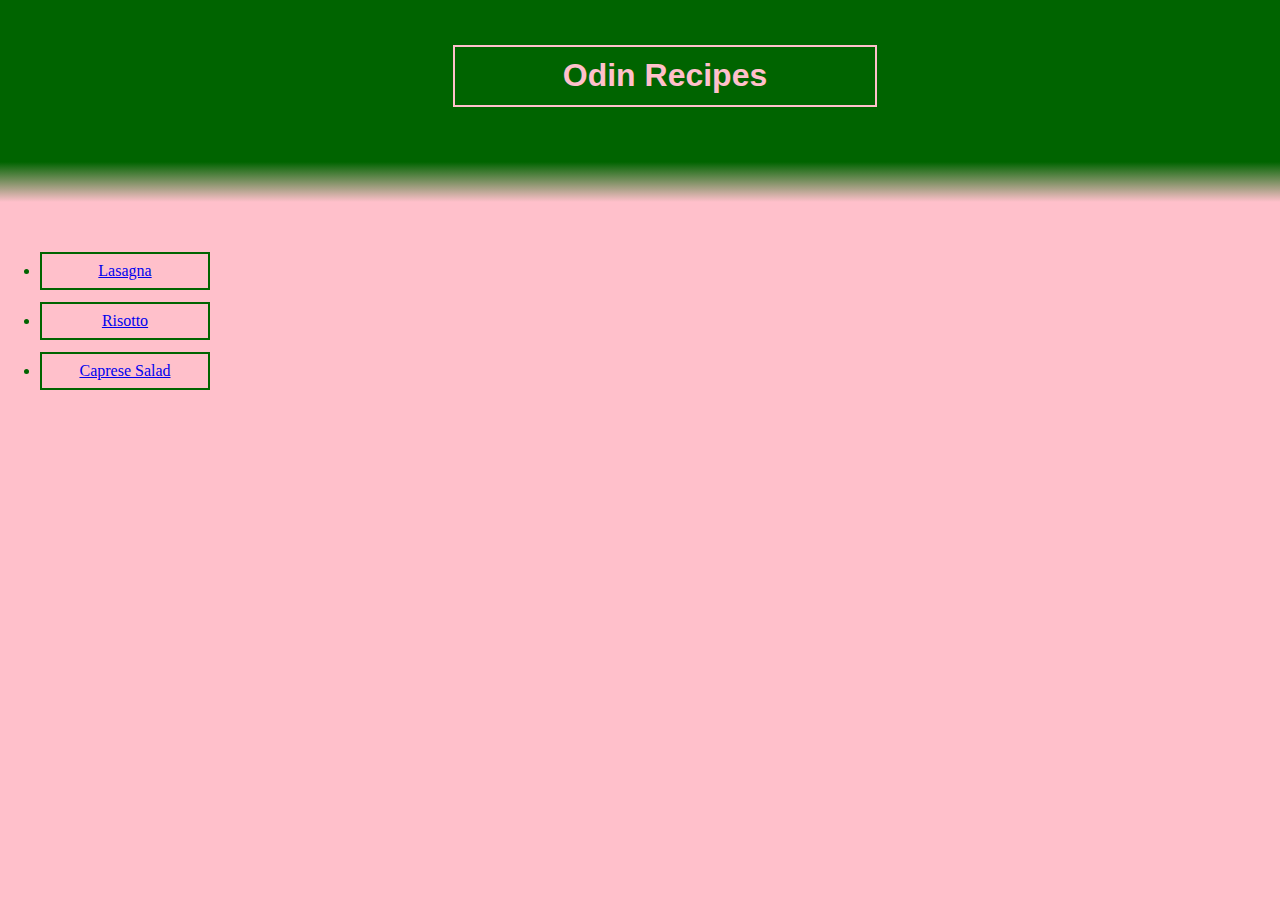
<file: index.html>
<!DOCTYPE html>
<html lang="en">
<head>
    <meta charset="UTF-8">
    <meta name="viewport" content="width=device-width, initial-scale=1.0">
    <title>Odin Recipes</title>
    <link rel="stylesheet" href="stylesheets/index.css">
</head>
<body>
    <div class="headercolor">
        <h1 class="header">Odin Recipes</h1>
    </div>
    <div class="transition"></div>
    <ul>
        <li><a href="recipes/lasagna.html">Lasagna</a></li>
        <li><a href="recipes/risotto.html">Risotto</a></li>
        <li><a href="recipes/caprese_salad.html">Caprese Salad</a></li>
    </ul>
</body>
</html>
</file>
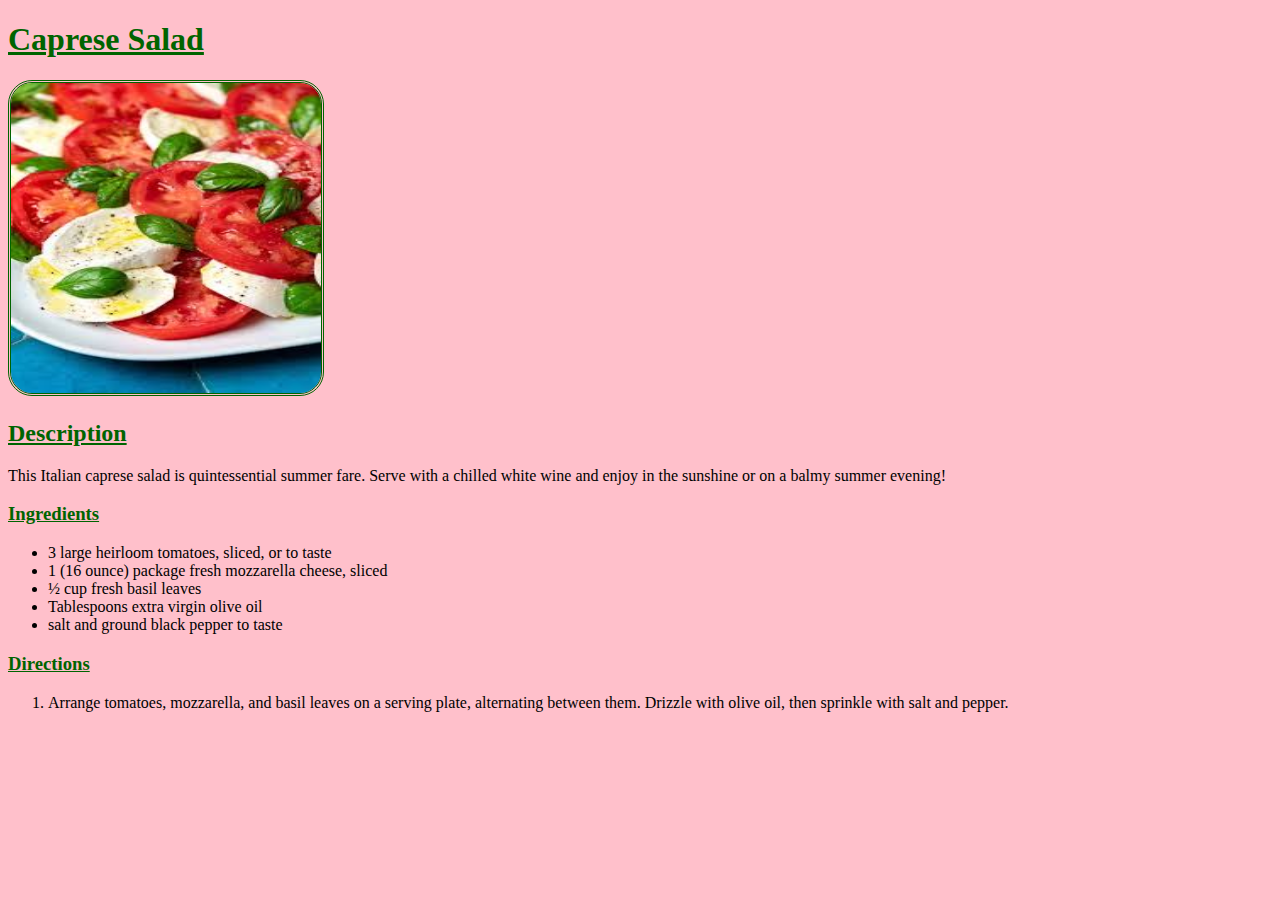
<file: recipes/caprese_salad.html>
<!DOCTYPE html>
<html lang="en">
<head>
    <meta charset="UTF-8">
    <meta name="viewport" content="width=device-width, initial-scale=1.0">
    <title>Caprese Salad</title>
    <link rel="stylesheet" href="../stylesheets/caprese_salad.css"
</head>
<body>
    <h1 class="header">Caprese Salad</h1>
    <img src="../images/caprese_salad.jpg" height="310" width="310" alt="Image of caprese salad">
    <h2 class="header">Description</h2>
        <p>This Italian caprese salad is quintessential summer fare. Serve with a chilled white wine and enjoy in the sunshine or on a balmy summer evening!
        </p>
    <h3 class="header">Ingredients</h3>
        <ul>
            <li>3 large heirloom tomatoes, sliced, or to taste</li>
            <li>1 (16 ounce) package fresh mozzarella cheese, sliced</li>
            <li>½ cup fresh basil leaves</li>
            <li>Tablespoons extra virgin olive oil</li>
            <li>salt and ground black pepper to taste</li>
        </ul>
    <h3 class="header">Directions</h3>
        <ol>
            <li>Arrange tomatoes, mozzarella, and basil leaves on a serving plate, alternating between them. Drizzle with olive oil, then sprinkle with salt and pepper.</li>
        </ol>
</body>
</html>
</file>
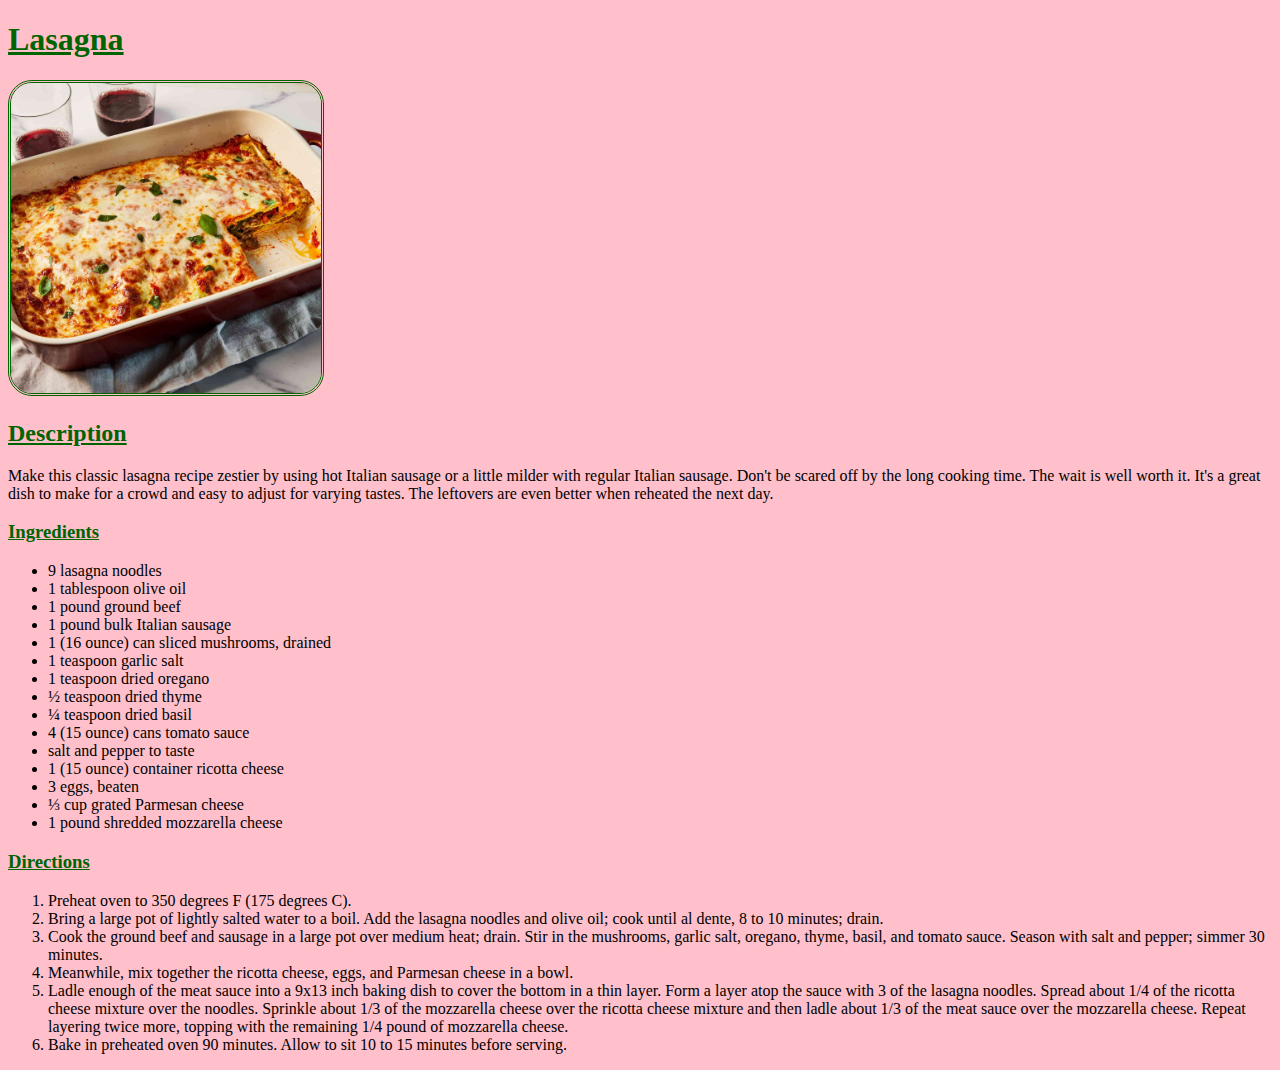
<file: recipes/lasagna.html>
<!DOCTYPE html>
<html lang="en">
<head>
    <meta charset="UTF-8">
    <meta name="viewport" content="width=device-width, initial-scale=1.0">
    <title>Lasagna</title>
    <link rel="stylesheet" href="../stylesheets/lasagna.css">
</head>
<body>
    <h1 class="header">Lasagna</h1>
    <img src="../images/lasagna.jpg" height="310" width="310" alt="Image of lasagna">
    <h2 class="header">Description</h2>
    <p>
        Make this classic lasagna recipe zestier by using hot Italian sausage or a little milder with regular Italian sausage. 
        Don't be scared off by the long cooking time. 
        The wait is well worth it. 
        It's a great dish to make for a crowd and easy to adjust for varying tastes. 
        The leftovers are even better when reheated the next day.
    </p>
    <h3 class="header">Ingredients</h3>
        <ul>
            <li>9 lasagna noodles</li>
            <li>1 tablespoon olive oil</li>
            <li>1 pound ground beef</li>
            <li>1 pound bulk Italian sausage</li>
            <li>1 (16 ounce) can sliced mushrooms, drained</li>
            <li>1 teaspoon garlic salt</li>
            <li>1 teaspoon dried oregano</li>
            <li>½ teaspoon dried thyme</li>
            <li>¼ teaspoon dried basil</li>
            <li>4 (15 ounce) cans tomato sauce</li>
            <li>salt and pepper to taste</li>
            <li>1 (15 ounce) container ricotta cheese</li>
            <li>3 eggs, beaten</li>
            <li>⅓ cup grated Parmesan cheese</li>
            <li>1 pound shredded mozzarella cheese</li>
        </ul>
        <h3 class="header">Directions</h3>
        <ol>
            <li>Preheat oven to 350 degrees F (175 degrees C).</li>
            <li>Bring a large pot of lightly salted water to a boil. Add the lasagna noodles and olive oil; cook until al dente, 8 to 10 minutes; drain.</li>
            <li>Cook the ground beef and sausage in a large pot over medium heat; drain. Stir in the mushrooms, garlic salt, oregano, thyme, basil, and tomato sauce. Season with salt and pepper; simmer 30 minutes.</li>
            <li>Meanwhile, mix together the ricotta cheese, eggs, and Parmesan cheese in a bowl.</li>
            <li>Ladle enough of the meat sauce into a 9x13 inch baking dish to cover the bottom in a thin layer. Form a layer atop the sauce with 3 of the lasagna noodles. Spread about 1/4 of the ricotta cheese mixture over the noodles. Sprinkle about 1/3 of the mozzarella cheese over the ricotta cheese mixture and then ladle about 1/3 of the meat sauce over the mozzarella cheese. Repeat layering twice more, topping with the remaining 1/4 pound of mozzarella cheese.</li>
            <li>Bake in preheated oven 90 minutes. Allow to sit 10 to 15 minutes before serving.</li>
        </ol>
</body>
</html>
</file>
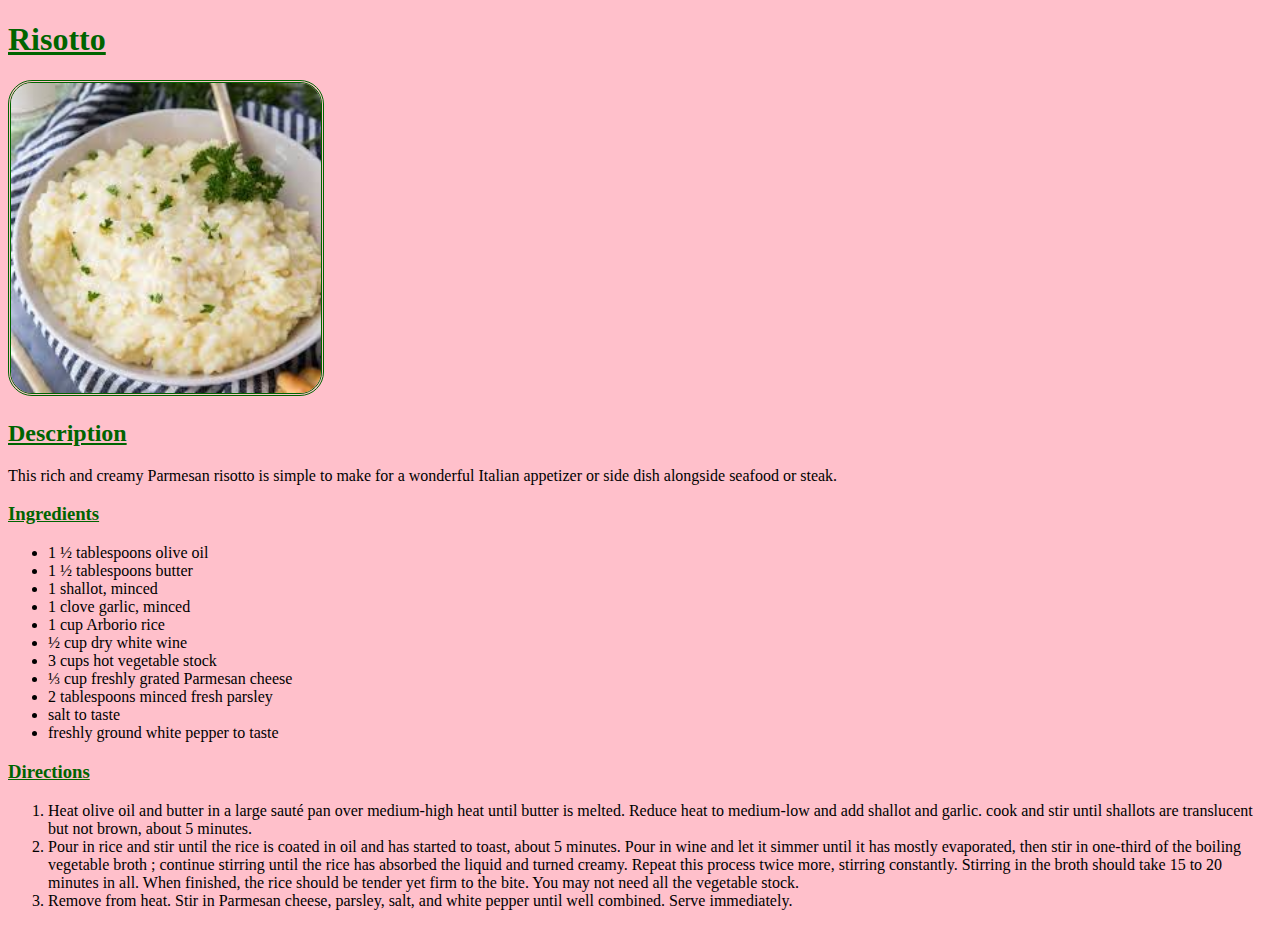
<file: recipes/risotto.html>
<!DOCTYPE html>
<html lang="en">
<head>
    <meta charset="UTF-8">
    <meta name="viewport" content="width=device-width, initial-scale=1.0">
    <title>Risotto</title>
    <link rel="stylesheet" href="../stylesheets/risotto.css"
</head>
<body>
    <h1 class="header">Risotto</h1>
    <img src="../images/risotto.jpg" height="310" width="310"alt="Image of risotto">
    <h2 class="header">Description</h2>
    <p>
        This rich and creamy Parmesan risotto is simple to make for a wonderful Italian appetizer or side dish alongside seafood or steak.
    </p>
    <h3 class="header">Ingredients</h3>
        <ul>
            <li>1 ½ tablespoons olive oil</li>
            <li>1 ½ tablespoons butter</li>
            <li>1 shallot, minced</li>    
            <li>1 clove garlic, minced</li>
            <li>1 cup Arborio rice</li>
            <li>½ cup dry white wine</li>
            <li>3 cups hot vegetable stock</li>                  
            <li>⅓ cup freshly grated Parmesan cheese </li>              
            <li>2 tablespoons minced fresh parsley</li>
            <li>salt to taste</li>
            <li>freshly ground white pepper to taste</li>
        </ul>
    <h3 class="header">Directions</h3>
        <ol>
            <li>Heat olive oil and butter in a large sauté pan over medium-high heat until butter is melted. Reduce heat to medium-low and add shallot and garlic. cook and stir until shallots are translucent but not brown, about 5 minutes.</li>
            <li>Pour in rice and stir until the rice is coated in oil and has started to toast, about 5 minutes. Pour in wine and let it simmer until it has mostly evaporated, then stir in one-third of the boiling vegetable broth ; continue stirring until the rice has absorbed the liquid and turned creamy. Repeat this process twice more, stirring constantly. Stirring in the broth should take 15 to 20 minutes in all. When finished, the rice should be tender yet firm to the bite. You may not need all the vegetable stock.</li>
            <li>Remove from heat. Stir in Parmesan cheese, parsley, salt, and white pepper until well combined. Serve immediately.</li>
        </ol>
</body>
</html>
</file>
<file: stylesheets/index.css>
body{
    background-color: pink;
    margin:0;
    box-sizing: border-box;
    width: 800px;
}

h1{
    font-family:'Franklin Gothic Medium', 'Arial Narrow', Arial, sans-serif;
    color: pink;
}

.header{
    display: block;
    text-align: center;
    margin:auto;
    margin-top: 20px;
    margin-bottom: 20px;
    width: 400px;
    height: 38px;
    padding: 10px;
    border-style: solid;
    border-width: 2px;
    border-color: rgb(255, 192, 203);
}

.headercolor{
    background-color: darkgreen;
    margin: auto;
    padding: 25px;
    width: 100vw;
}

.transition{
    background: linear-gradient(0deg,pink, darkgreen 80%);
    width: 100vw;
    height: 50px;
    margin-bottom:50px;
}

li{
    color: darkgreen;
    width: 150px;
    padding: 8px;
    border: 2px solid darkgreen;
    margin-bottom:12px;
    text-align: center;
}
</file>
<file: stylesheets/caprese_salad.css>
body{
    background-color: pink;
}

.header{
    color: darkgreen;
    text-decoration:underline;
}

img{
    border-radius: 24px;
    border-style: double;
    border-color: darkgreen;
}
</file>
<file: stylesheets/lasagna.css>
body{
    background-color: pink;
}

.header{
    color: darkgreen;
    text-decoration:underline;
}

img{
    border-radius: 24px;
    border-style: double;
    border-color: darkgreen;
}
</file>
<file: stylesheets/risotto.css>
body{
    background-color: pink;
}

.header{
    color: darkgreen;
    text-decoration:underline;
}

img{
    border-radius: 24px;
    border-style: double;
    border-color: darkgreen;
}
</file>
